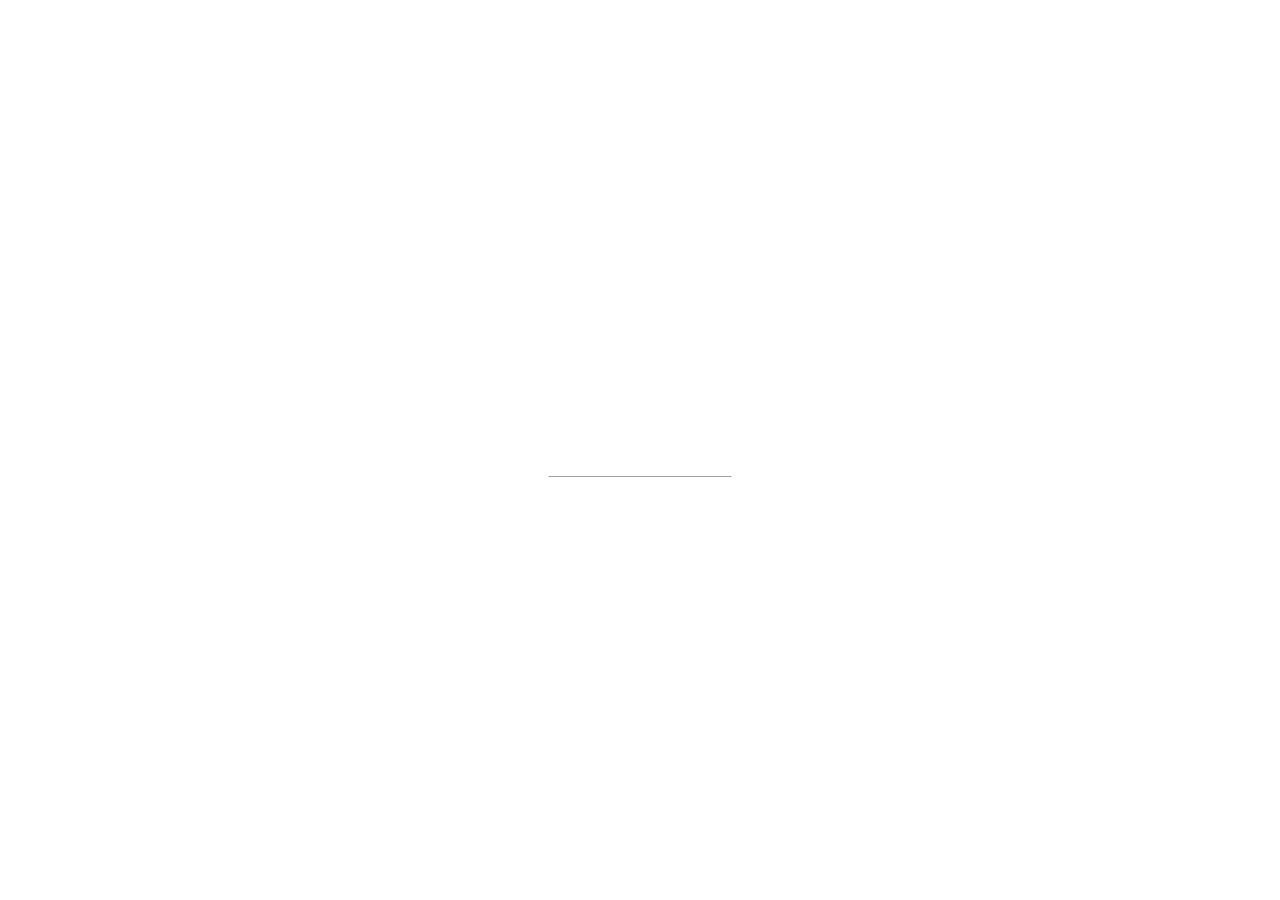
<file: coming soon.html>
<!DOCTYPE html>
<html>
<head>
<title>Coming Soon - Project Chandrasekhar</title>
<meta charset="UTF-8">
<meta name="viewport" content="width=device-width, initial-scale=1">
<link rel="stylesheet" href="https://www.w3schools.com/w3css/4/w3.css">
<link rel="stylesheet" href="https://fonts.googleapis.com/css?family=Raleway">
<style>
body,h1 {font-family: "Raleway", sans-serif}
body, html {height: 100%}
.bgimg {
  background-image: url('https://www.nasa.gov/sites/default/files/styles/full_width/public/thumbnails/image/main_image_star-forming_region_carina_nircam_final-1280.jpg');
  min-height: 100%;
  background-position: center;
  background-size: cover;
}
</style>
</head>
<body>

<div class="bgimg w3-display-container w3-animate-opacity w3-text-white">
  <div class="w3-display-topleft w3-padding-large w3-xlarge">
    Project Chandrasekhar
  </div>
  <div class="w3-display-middle">
    <h1 class="w3-jumbo w3-animate-top">COMING SOON</h1>
    <hr class="w3-border-grey" style="margin:auto;width:40%">
    <p class="w3-large w3-center">35 days left</p>
  </div>
  <div class="w3-display-bottomleft w3-padding-large">
    <b>Back to <a href="index.html" target="_blank">Home</a></b>
  </div>
</div>

</body>
</html>
</file>
